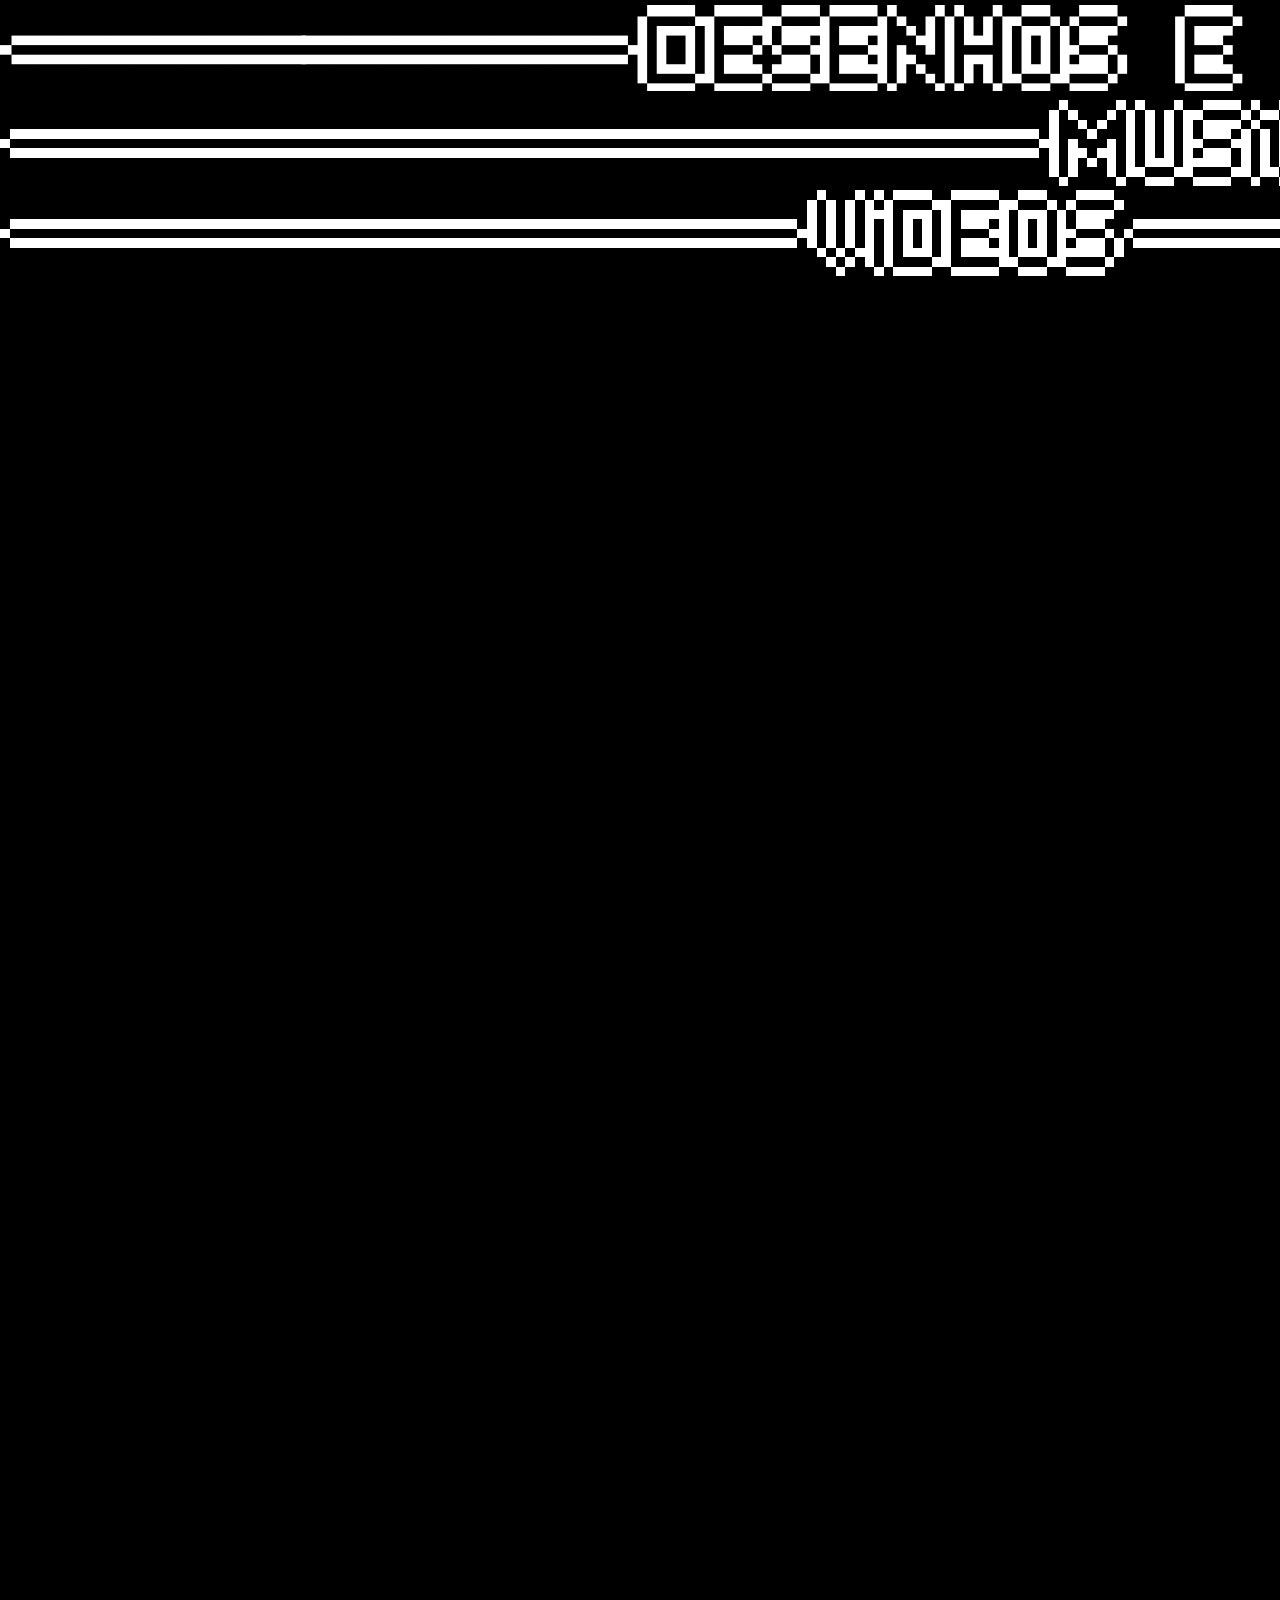
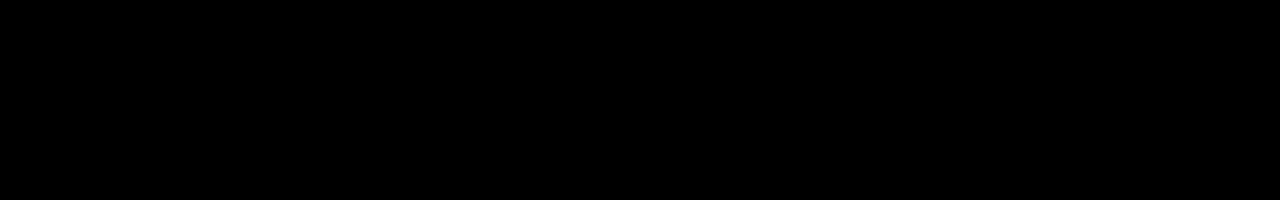
<file: FlorestaTurva.html>
<!DOCTYPE HTML>

<html>
<head>
    <title> Floresta Turva </title>
    <link rel="stylesheet" href="style.css">
    <link rel="icon" type="image/x-icon" href="Imagens/Interface/favicon.png">
</head>

<body>
<div class="inner-cursor"></div>
<div class="outer-cursor"></div>

<script src="app.js"></script>
<img src="Imagens/Interface/Desenhos_e_montagens.png" class="center">
<img src="Imagens/Interface/Musicas.png" class="center">
<img src="Imagens/Interface/Videos.png" class="center">
</body>

</html>
</file>
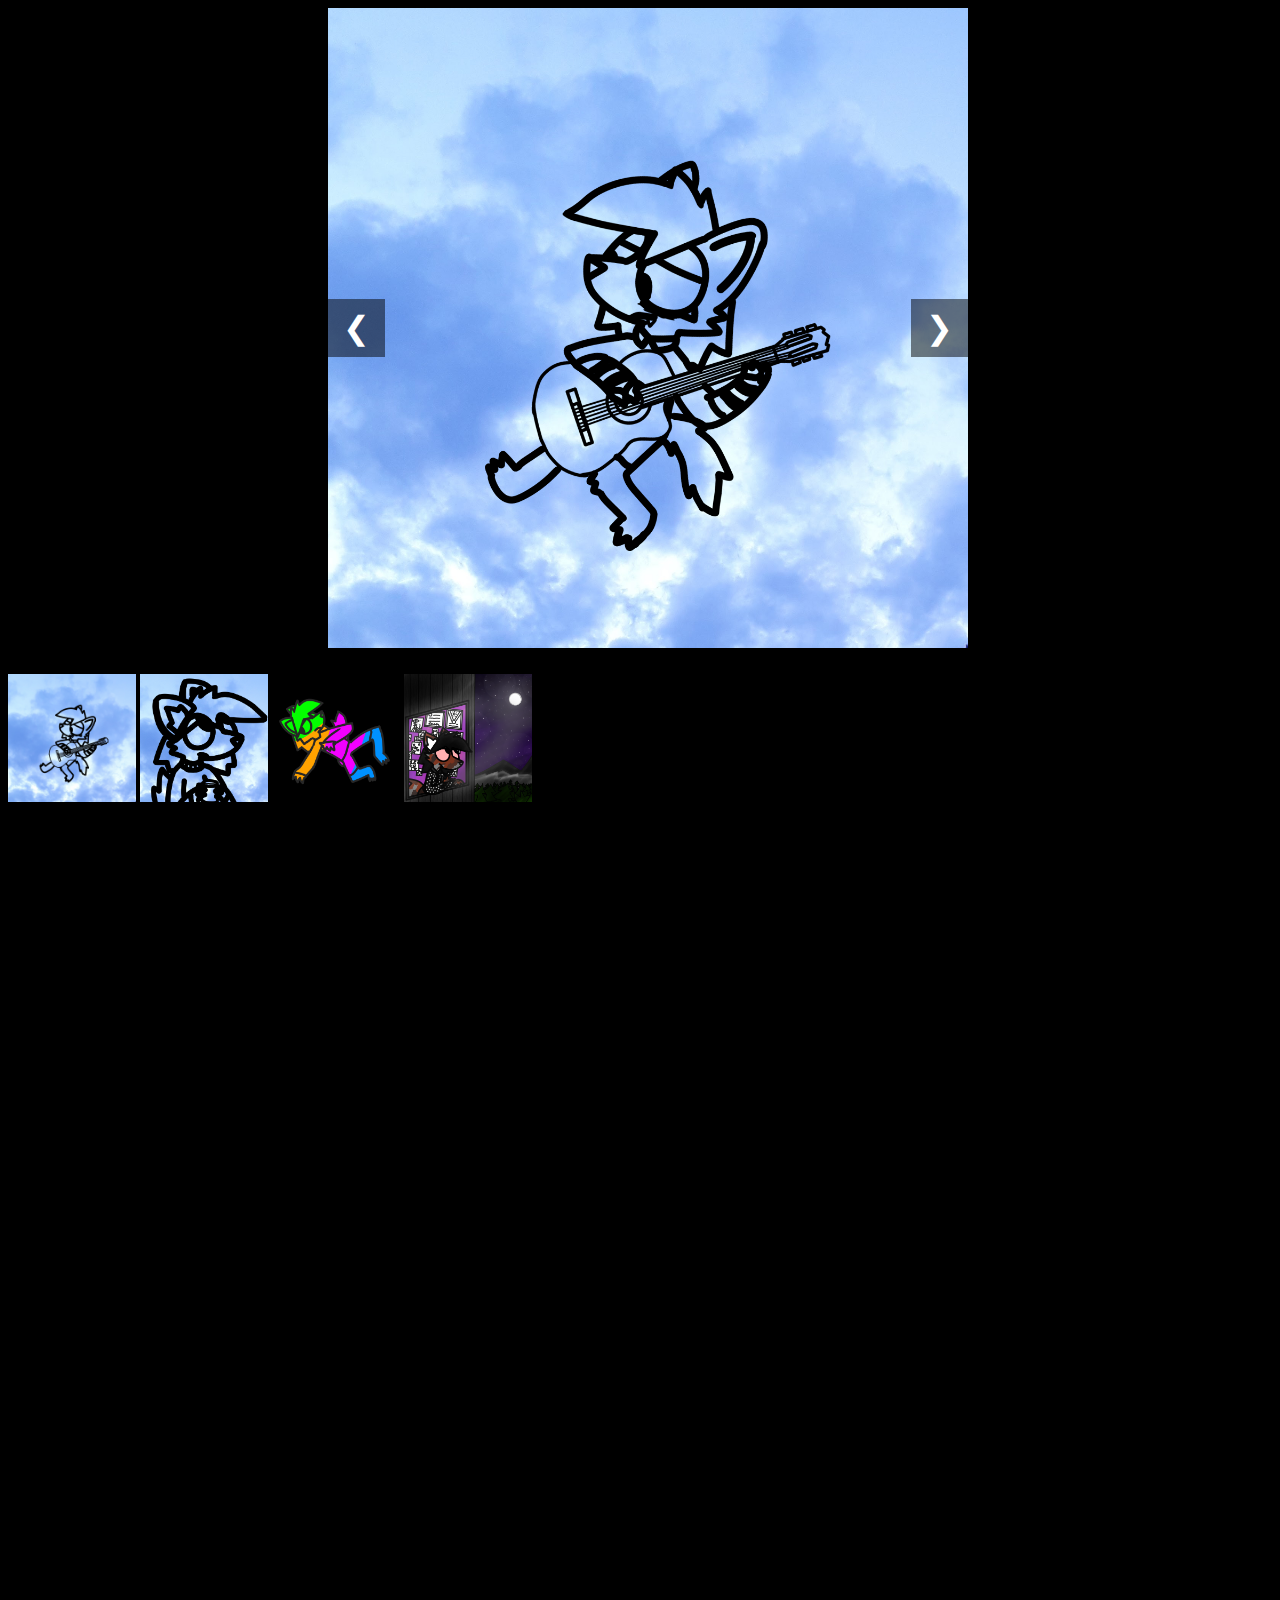
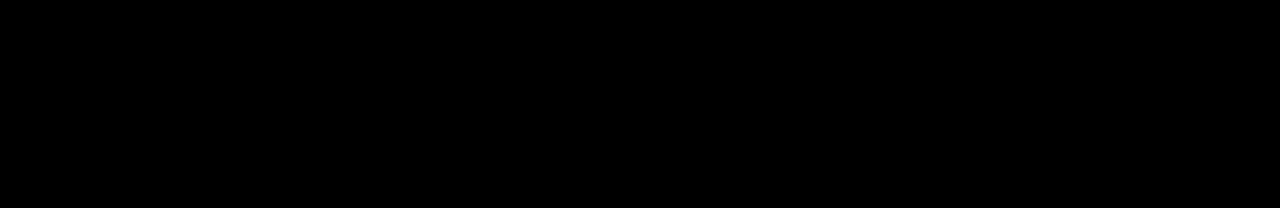
<file: Paginas/Desenhos_e_Montagens/Rabiscos.html>
<!DOCTYPE HTML>

<html lang="en">

<head>
    <title> Rabiscos </title> 
    <link rel="stylesheet" href="styles.css" />
    <style>
        body,
html {
  width: 100%;
  height: 200vh;
  background-color: rgb(0, 0, 0);
  background-size: 100%;
}
    </style>
</head>

<body>
<div class="slider">
    <div class="slides">
        <img class="slide" src="Rabiscos/04.png" alt="4">
        <img class="slide" src="Rabiscos/03.png" alt="3">
        <img class="slide" src="Rabiscos/02.png" alt="2">
        <img class="slide" src="Rabiscos/01.png" alt="1">
    </div>
    <button class="prev" onclick="prevSlide()">&#10094</button>
    <button class="next" onclick="nextSlide()">&#10095</button>
</div>
    <div>
        <img class="conjunto" onclick="slide0()" src="Rabiscos/04.png"> 
        <img class="conjunto" onclick="slide1()" src="Rabiscos/03.png"> 
        <img class="conjunto" onclick="slide2()" src="Rabiscos/02.png"> 
        <img class="conjunto" onclick="slide3()" src="Rabiscos/01.png"> 
    </div>
<script src="index.js"></script>
</body>
</html>
</file>
<file: style.css>
* {
  margin: 0;
  padding: 0;
  box-sizing: border-box;
  font-family: Arial, Helvetica, sans-serif;
}

.abertura1 {animation: abertura1 5s ease-in-out;} @keyframes abertura1 {0% {transform: scale(0%);} 100% {transform: scale(100%);}}
.abertura2 {animation: abertura2 7s ease-in-out;} @keyframes abertura2 {0% {opacity: 0%;} 45% {opacity:0%;} 100% {opacity: 100%;}}
.abertura3 {animation: abertura3 11s ease-in-out;} @keyframes abertura3 {0% {opacity: 0%;} 47% {opacity:0%;} 100% {opacity: 100%;}}
.abertura4 {animation: abertura4 12s ease-in-out;} @keyframes abertura4 {0% {opacity: 0%;} 49% {opacity:0%;} 100% {opacity: 100%;}}
.abertura5 {animation: abertura5 13s ease-in-out;} @keyframes abertura5 {0% {opacity: 0%;} 51% {opacity:0%;} 100% {opacity: 100%;}}
.abertura6 {animation: abertura6 14s ease-in-out;} @keyframes abertura6 {0% {opacity: 0%;} 53% {opacity:0%;} 100% {opacity: 100%;}}
.abertura7 {animation: abertura7 15s ease-in-out;} @keyframes abertura7 {0% {opacity: 0%;} 55% {opacity:0%;} 100% {opacity: 100%;}}
.abertura8 {animation: abertura8 16s ease-in-out;} @keyframes abertura8 {0% {opacity: 0%;} 57% {opacity:0%;} 100% {opacity: 100%;}}
.abertura9 {animation: abertura9 17s ease-in-out;} @keyframes abertura9 {0% {opacity: 0%;} 59% {opacity:0%;} 100% {opacity: 100%;}}
.abertura10 {animation: abertura10 18s ease-in-out;} @keyframes abertura10 {0% {opacity: 0%;} 61% {opacity:0%;} 100% {opacity: 100%;}}
.abertura11 {animation: abertura11 19s ease-in-out;} @keyframes abertura11 {0% {opacity: 0%;} 63% {opacity:0%;} 100% {opacity: 100%;}}

.logoanim1 {animation: logo1 5s ease-in-out infinite alternate ;}
.logoanim2 {animation: logo2 3s ease-in-out infinite alternate;}

@keyframes logo1 {
0% {transform: rotate(8deg);}
100% {transform: rotate(-8deg)}
}

@keyframes logo2 { 
0% {transform: scale(90%);}
100% {transform: scale(100%);}
}

body,
html {
  width: 100%;
  height: 200vh;
  background-color: black;
  background-size: 100%;
}


.titulo { display: block; width: 100%; margin-left:auto; margin-right: auto; animation: titulo 6s infinite alternate ease-in-out}

@keyframes titulo {0% {transform:rotate(1deg);} 100% {transform:rotate(-1deg)}}

.logo0 {
  display: block;
  width: 25%;
  margin-left: auto;
  margin-right: auto;
  margin-top: -1.5%;
}

.atualizacao {
  display:static;
  margin-left: 10%;
  width: 25%;
  margin-bottom: 99%;
  margin-top: -18%
             }

.separador {
    display: block;
    margin-left: auto;
    margin-right: auto;
    width: 85%;
  }

.sep1 {animation: sep1a 5s alternate infinite ease-in-out;}

@keyframes sep1a {
  0% {transform: rotate(1deg);}
  100% {transform: rotate(-1deg);}
}

.sep2 {animation:sep2a 5s alternate infinite ease-in-out;}

@keyframes sep2a {
  0% {transform: rotate(-1deg);}
  100% {transform: rotate(1deg);}
}

.sep3 {animation:sep3a 5s alternate infinite ease-in-out;}

@keyframes sep3a {
  0% {transform: rotate(1deg);}
  100% {transform: rotate(-1deg);}
}

.sep4 {animation:sep4a 5s alternate infinite ease-in-out;}

@keyframes sep4a {
  0% {transform: rotate(-1deg);}
  100% {transform: rotate(1deg);}
}

  .blocos { 
  position: relative;
  left: 10%;
  width: 40%;
  }

  .blocoselecionado {
    will-change: transform;
    transition: transform 3s;
  }

  .blocoselecionado:hover {
    transition: transform 2s;
    transform: scale(105%)
  }

  .fox1 {

    display: block;
    animation: fox1 6s infinite alternate ease-in-out;
    margin-right: auto;
    width: 12%;
    margin-left: 68.1%;
    margin-top: -15%;
  }

  @keyframes fox1 {
    0% {transform: rotate(-20deg);}
    100% {transform: rotate(50deg);}
  }

  .fox2 {
    display: block;
    animation: fox2 4s infinite alternate ease-in-out;
    width: 8.5%;
    margin-right: auto;
    margin-left: 66.6%;
    margin-top: -9%; 
  }
  
  @keyframes fox2 {
    0% {transform: rotate(10deg);}
    100% {transform: rotate(-50deg);}
  }
  
  .fox3 {
    display: inline;
    animation: fox3 3s infinite;
    width: 21%;
    margin-right: auto;
    margin-left: 66%;
    margin-top: -18.1%;
  }
  
@keyframes fox3 {
  100% {scale: 100%;}
}

  .Porsf {
    display: block;
    animation: porsf 6s infinite alternate ease-in-out;
    margin-left: 61%;
    margin-right: auto;
    width: 30%;
    margin-top: -100%;
    margin-bottom: 1%;
  }

  @keyframes porsf {0% {transform: rotate(1deg);} 100% {transform: rotate(-1deg);}}
</file>
<file: Paginas/Desenhos_e_Montagens/styles.css>
.slider{
    position: relative;
    width: 50%;
    margin: auto;
    overflow: hidden;
}
.slider img{
    width: 100%;
    display: none;
}
img.displaySlide{
    display: block;
    animation-name: fade;
    animation-duration: 1.5s;
}

.slider button{
  position: absolute;
  top: 50%;
  transform: translateY(-50%);
  font-size: 2rem;
  padding: 10px 15px;
  background-color: hsla(0, 0%, 0%, 0.5);
  color: white;
  border: none;
  cursor: pointer;
}
.prev{
  left: 0;
}
.next{
  right: 0;
}
@keyframes fade {
  from {opacity: .5}
  to {opacity: 1}
}

.conjunto{
  position: relative;
  width: 10%;
  margin-top: 2%;
  text-align: center;
}
</file>
